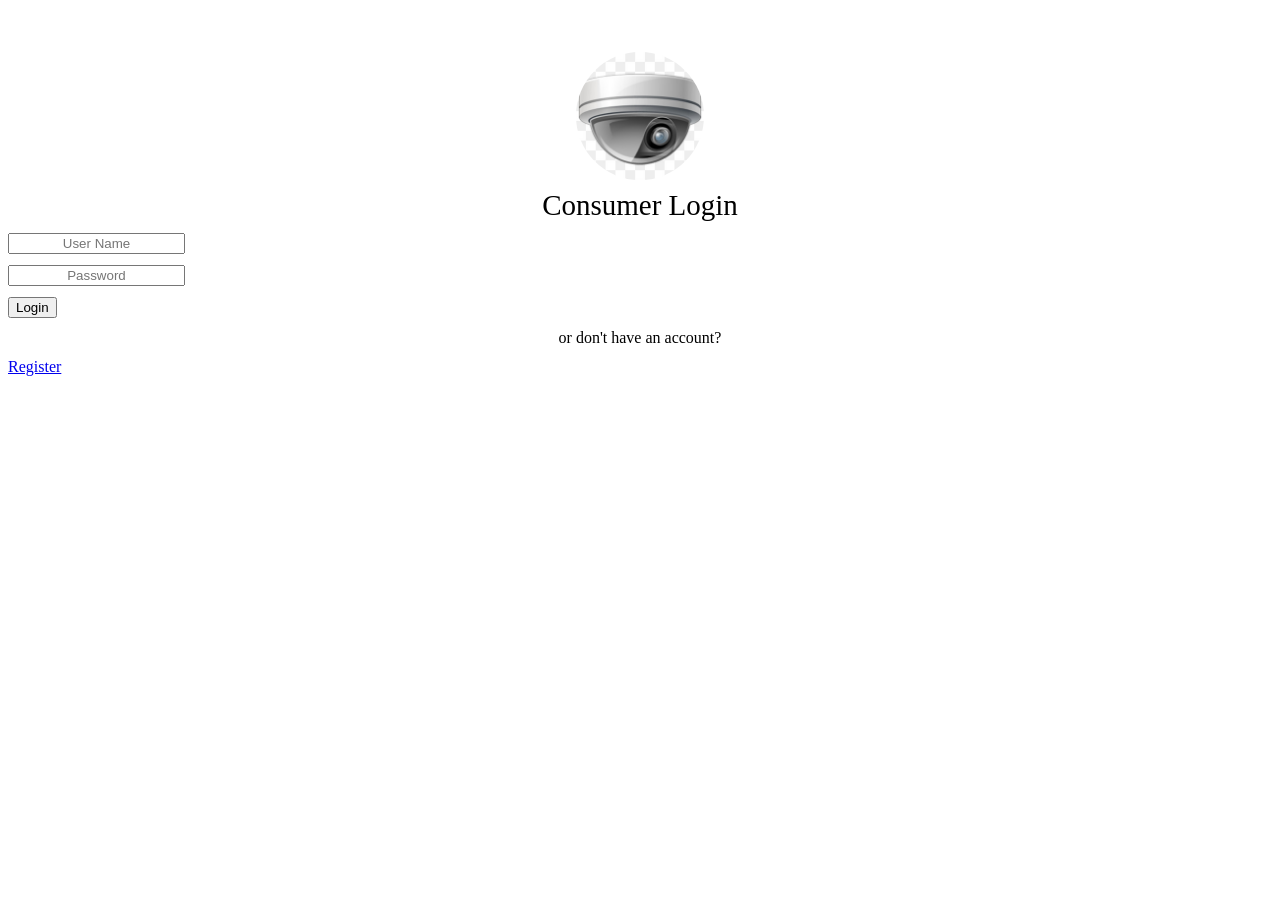
<file: index.html>
<!DOCTYPE html>
<html>
<head>
	<meta name="viewport" content="width=device-width, initial-scale=1">
	<title></title>
    
    <link rel="import" href="inc_header.html" />    


	<!-- <script type="text/javascript" src="js/libraries/jquery.js"></script> -->

</head>
<body>

<style type="text/css">
	.vspacing{
		margin-bottom: 11px;
	}
</style>	

<div class="col-xs-12" data-api="consumer/login" >
	
	<div class="col-xs-12 vspacing" align="center">

<div class="col-xs-12" align="center">
	<img src="images/logo.jpg" style="
    width: 128px;
    border-radius: 50%;
    margin-top: 44px;
    margin-bottom: 5px;
" />
</div>

	
	  <label style="
    font-size: 29px;
    background-color: rgba(255,255,255,0.5);
    border-radius: 12px;
    padding: 5px;
">Consumer Login</label>	
   
	</div>

  
   <div class="col-xs-12">

   	 <div align="center" data-log-message class="alert alert-default" id="status" style="display: none;"></div>
   
   </div>


	<div class="col-xs-12 vspacing">
		
		<input type="text" data-param="email" class="form-control" placeholder="User Name" style="text-align: center;" />

	</div>


	<div class="col-xs-12 vspacing">
		
		<input type="password" data-param="password" class="form-control" placeholder="Password"  style="text-align: center;" />

	</div>


	<div class="col-xs-12 vspacing">
		
		<button type="button"  class="form-control btn btn-primary"  style="text-align: center;">
        <i class="fas fa-sign-in-alt" style="float: left;"></i>

        <span data-button data-waiting-text="Logging..." data-waiting-recover="Login.">
		Login
	   </span>
	</button>

	</div>


	<div class="col-xs-12 vspacing" align="center">
		<label style="
    background-color: rgba(255,255,255,0.5);
    border-radius: 12px;
    padding: 5px;">
		 or don't have an account?
	    </label>
	</div>




	<div class="col-xs-12 vspacing">
		
	<a href="consumer_register.html" class="form-control btn btn-default"  style="text-align: center;">
        <i class="fas fa-sign-in-alt" style="float: left;"></i>
        <span>
		Register
	   </span>
	</a>

	</div>


</div>

<script type="text/javascript">
	__action('is_logged',[]);
</script>

</body>
</html>
</file>
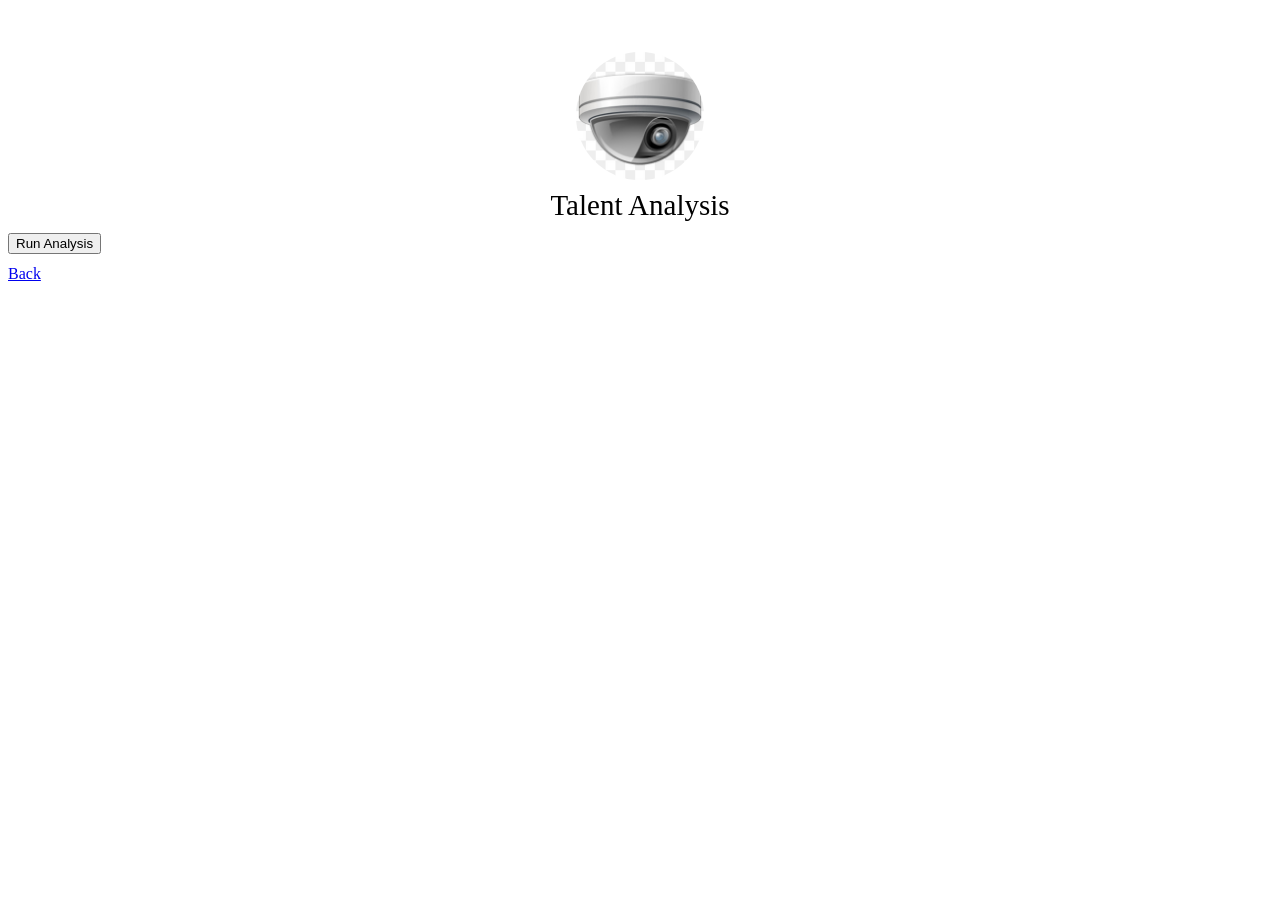
<file: analyse_talent.html>
<!DOCTYPE html>
<html>
<head>
  <meta name="viewport" content="width=device-width, initial-scale=1">
  <title></title>
    
    <link rel="import" href="inc_header.html" />    


  <!-- <script type="text/javascript" src="js/libraries/jquery.js"></script> -->

</head>
<body>

<style type="text/css">
  .vspacing{
    margin-bottom: 11px;
  }
</style>  



<div class="col-xs-12" data-blank>
  
  <div class="col-xs-12 vspacing" align="center">

<div class="col-xs-12" align="center">
  <img src="images/logo.jpg" style="
    width: 128px;
    border-radius: 50%;
    margin-top: 44px;
    margin-bottom: 5px;
" />
</div>

  
    <label style="
    font-size: 29px;
    background-color: rgba(255,255,255,0.5);
    border-radius: 12px;
    padding: 5px;
">Talent Analysis</label>  
   
  </div>



  
   <div class="col-xs-12">

     <div align="center" data-log-message class="alert alert-default" id="status" style="display: none;"></div>
   
   </div>



<div class="col-xs-12 vspacing" data-array>
  <script type="text/html">
    $output = '';
    var list = [{name:'bvn','label':'BVN'},{name:'phone','label':'Phone Number'},
    {name:'email','label':'E-mail'},{name:'account_number','label':'Acc. Number'}];

    $.each(list,function(k,v){
       
       $output+='<div class="col-xs-12 vspacing" data-api="talent/analyse/' + v.name + '">
    
    <div align="center">
    <input type="text" data-skip-clear data-param="' + v.name + '" class="form-control" placeholder="' + v.label + '" style="text-align: center;margin-bottom: 7px;" data-required="not_empty"/>
    </div>    
    <div align="center">
      <button type="button" class="btn btn-warning form-control" data-button data-waiting-text="Analysing..." data-waiting-recover="Analyse.">Analyse</button>
    </div>

    <div id="' + v.name + '" data-array data-array-post="#array-post" data-array-id="talent/analyse/' + v.name + '">
      <list-output></list-output>
    </div>

  </div>';
 
    });
  </script>
  <list-output></list-output>
</div>




    <div align="center" id="array-post">
      <script type="text/html">
        $output='';
        
        var list = __action('session',[$id]);

        $output+= '
        <div class="panel panel-primary" style="
    margin-top: 3px;
">
        <div class="panel-heading">'
         + list.data.length + ' Occurences...
        </div>  
        <div class="panel-body" data-v-slide style="background-color: #fff;">
          View more >>>
          <div class="panel-body">
            ';

          $.each(list.data,function(k,v){
            
            $output+='
             
             <div class="col-xs-12" align="right">
               <b style="color: green;">(' + v.date_created + ')</b>
             </div>
             <div class="col-xs-12">
               <label>
                 <b style="color: blue;">Surname :</b> ' + v.surname + '
               </label>
             </div>
             <div class="col-xs-12">
               <label>
                 <b style="color: blue;">First Name :</b> ' + v.first_name + '
               </label>
             </div>
             <div class="col-xs-12">
               <label>
                 <b style="color: blue;">Last Name :</b> ' + v.last_name + '
               </label>
             </div>
             <div class="col-xs-12">
               <label>
                 <b style="color: blue;">E-mail :</b> ' + v.email + '
               </label>
             </div>

             <div class="col-xs-12">
               <label>
                 <b style="color: blue;">BVN :</b> ' + v.bvn + '
               </label>
             </div>
             <div class="col-xs-12">
               <label>
                 <b style="color: blue;">Phone :</b> ' + v.phone + '
               </label>
             </div>
             <div class="col-xs-12">
               <label>
                 <b style="color: blue;">Account Number :</b> ' + v.account_number + '
               </label>
             </div>
             <div class="col-xs-12" style="border-bottom: 2px solid #555;">
             </div>


            ';

          });  

         $output+='
          </div>
        </div>
       </div>';
        
        
      </script>
      <list-output></list-output>
    </div>




  <div class="col-xs-12 vspacing">
    
    <button type="button" class="form-control btn btn-default"  style="text-align: center;">
        <i class="fas fa-sign-in-alt" style="float: left;"></i>

        <span data-trigger-batch="['data-button']">
          Run Analysis
        </span>
  </button>

  </div>


  <div class="col-xs-12 vspacing">
    
  <a href="dashboard.html" class="form-control btn btn-primary"  style="text-align: center;">
        <i class="fas fa-sign-in-alt" style="float: left;"></i>
        <span>
    Back
     </span>
  </a>

  </div>
  





</div>

<script type="text/javascript">
  __action('is_not_logged',[]);
</script>

</body>
</html>
</file>
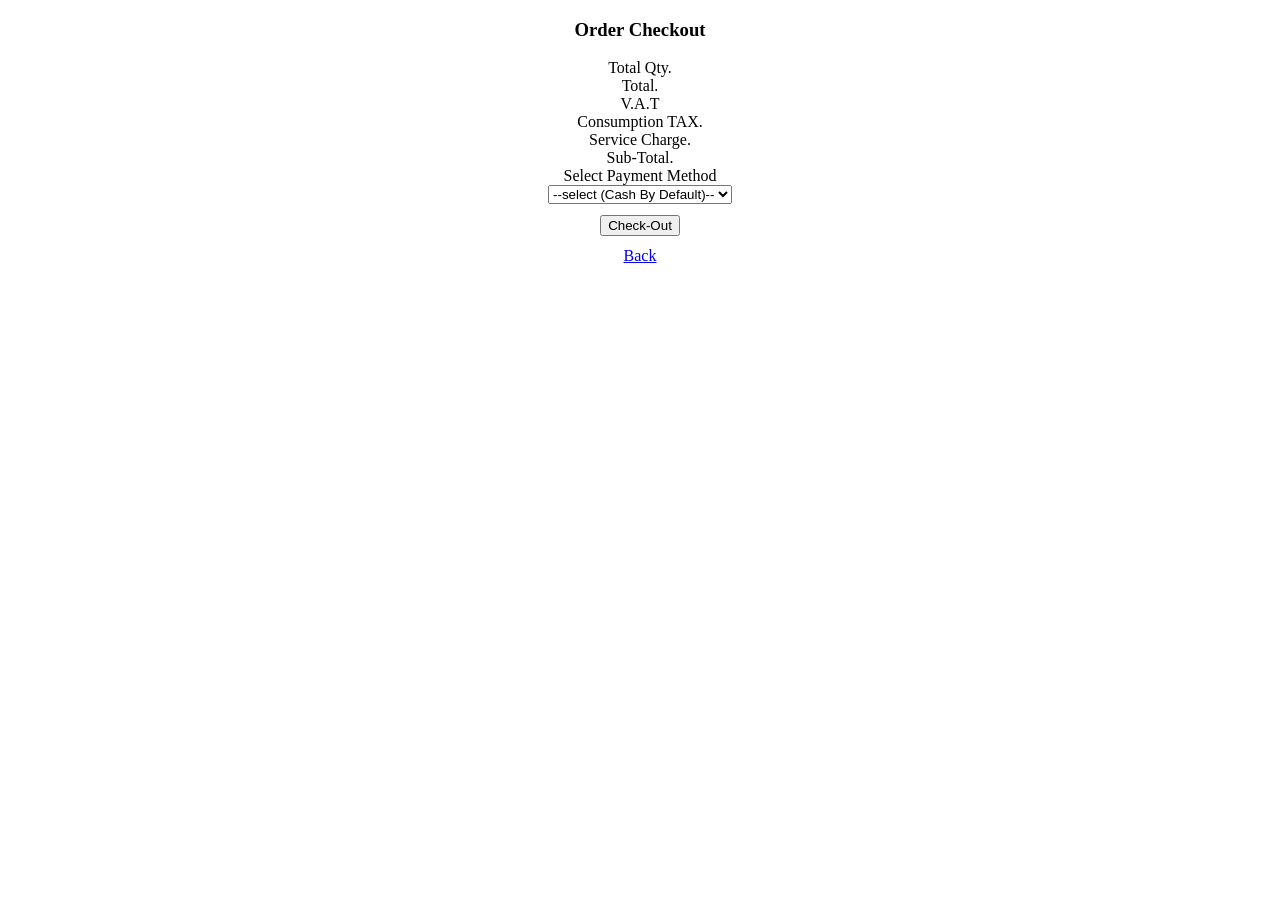
<file: checkout.html>
<!DOCTYPE html>
<html>
<head>
	<meta name="viewport" content="width=device-width, initial-scale=1">
	<title></title>

<link rel="import" href="inc_header.html" />

	<!-- <script type="text/javascript" src="js/libraries/jquery.js"></script> -->

</head>
<body>

<style type="text/css">
	.vspacing{
		margin-bottom: 11px;
	}
</style>	




<div class="col-xs-12" style="padding: 0;background-color: rgba(255,255,255,0.4);" align="center">
	

  <div>
    <h3>
      Order Checkout
    </h3>
  </div>

  <div class="col-xs-12">
    <label id="current_customer_name">
    </label>
  </div>


  <div class="col-xs-12">
    <label>
      Total Qty. <span id="count"></span>
    </label>
  </div>


  <div class="col-xs-12">
    <label>
      Total. <span id="total"></span>
    </label>
  </div>

  <div class="col-xs-12">
    <label>
      V.A.T <span id="vat"></span>
    </label>
  </div>


  <div class="col-xs-12">
    <label>
      Consumption TAX. <span id="consumption_tax"></span>
    </label>
  </div>


  <div class="col-xs-12">
    <label>
      Service Charge. <span id="service_charge"></span>
    </label>
  </div>



  <div class="col-xs-12">
    <label>
      Sub-Total. <span id="sub_total"></span>
    </label>
  </div>


  <div class="col-xs-12">
    <label>
      Select Payment Method
    </label>
  </div>


  <div class="col-xs-12">
    
     <select id="payment_method" class="form-control">
       <option value="cash">--select (Cash By Default)--</option>
       <option value="cash">Cash</option>
       <option value="card">Card</option>
       <option value="both">Both/Split-Payments</option>
     </select>

  </div>


<div class="col-xs-12" id="split" style="
    padding: 0;
    margin-top: 11px;
    display: none;
">
  
  <div class="col-xs-6">
    <input type="number" id="pcash" placeholder="Cash Value" class="form-control" />
  </div>
  <div class="col-xs-6">
    <input type="number" id="pcard" placeholder="Card Value" class="form-control">
  </div>

</div>

<!--   <div class="col-xs-12">
    <label>
      Amount Tendered
    </label>
  </div>

  <div class="col-xs-12">
    <input placeholder="Amount Tendered" type="number" name="" id="amount-tendered" class="form-control" />
  </div>
 -->

  <div class="col-xs-12 vspacing" style="margin-top: 11px;">
    

        <button id="checkout" class="btn btn-success form-control">
         
         <i class="fas fa-shopping-cart" style="float: left;"></i>

        <span>
        Check-Out
        </span>

      </button>


  </div>



	<div class="col-xs-12 vspacing" style="margin-top: 11px;">
		

        <a href="tables.html" class="btn btn-primary form-control">
<i class="fas fa-chevron-circle-left" style="float: left;"></i>

        Back</a>


	</div>


</div>

<script type="text/javascript">
	(function($){
		$(function(){

			
 __action('is_not_logged');



__action('init_crud_engine',{
   entity:'orders', //items
   salt:__filter('session',['current_table']) + '_' + __filter('session',['current_customer_salt'])
});


$('#current_customer_name').html(__filter('session',['current_customer_name']));

add_listener('compute_percentage',function(config){
 var r = (+config.percentage)/100 * (+config.value);
 return r;
});

var total = 0;
var summary = __action('orders_summary',function(k,v,result){
  total+=(+v.price);
  result.total = total;
});

var vat = (+(__filter('session',['vat'])));
var consumption_tax = (+(__filter('session',['consumption_tax'])));
var service_charge = (+(__filter('session',['service_charge'])));

var vat_value = __filter('compute_percentage',{
  percentage:vat,
  value:summary.total
});

var consumption_tax_value = __filter('compute_percentage',{
  percentage:consumption_tax,
  value:summary.total
});


var service_charge_value = __filter('compute_percentage',{
  percentage:service_charge,
  value:summary.total
});

var sub_total = summary.total + vat_value + consumption_tax_value + service_charge_value;


$('#vat').html(__filter('currency',vat_value) + ' @ ' + vat + '%.');

$('#consumption_tax').html(__filter('currency',consumption_tax_value) + ' @ ' + consumption_tax + '%');

$('#service_charge').html(__filter('currency',service_charge_value) + ' @ ' + service_charge + '%');

$('#sub_total').html(__filter('currency',sub_total));

$('#count').html(summary.count);
$('#total').html( __filter('currency',summary.total) );

$('#pcash').val(summary.total);

$('#pcash').on('keyup',function(){
 calculate_other($(this),'#pcard');
});

$('#pcard').on('keyup',function(){
 calculate_other($(this),'#pcash');
});

function calculate_other($ref,sel){
  var vl = +($ref.val());
  if (isNaN(vl)){
    $ref.val(0);
    $(sel).val(sub_total);
  }else{
    if (vl <= sub_total){
     $(sel).val(sub_total - (+vl));
    }else{
     $ref.val(0);
     $(sel).val(sub_total);     
    }
  }
}


// $('#current_table').html(__filter('get_table_name',__filter('session',['current_table'])));
var checkout_data = {};
var user_data = __action('session',['user_data']).admin_account;

checkout_data.user_id = user_data.id;
checkout_data.total_qty = summary.count;
checkout_data.total_price = sub_total; // summary.total;
checkout_data.customer_name = __filter('session',['current_customer_name']);

$('#checkout').on('click',function(){
  

  checkout_data.payment_type = $('#payment_method').val();
  checkout_data.card_split_value = $('#pcard').val();
  checkout_data.cash_split_value = $('#pcash').val();
  // checkout_data.amount_tendered = $('#amount-tendered').val();
  checkout_data.status = 2; //pending
  checkout_data.json_data = __action('orders_to_JSON');
  checkout_data.table_id = __filter('session',['current_table']);
  // checkout_data.total_price = sub_total;

  console.log(checkout_data);


  __action('order_checkout',checkout_data);




});


$('#payment_method').on('change',function(){
   var vl = $(this).val();
   if (vl == 'both'){
     $('#split').show();
   }else{
     $('#split').hide();
   }
});






          add_listener('ajax_loading',function(){
          	 $('#checkout').find('span').html('Loading...');
          });

          add_listener('ajax_done_loading',function(){
          	$('#checkout').find('span').html('Check-Out');
          	// __action('is_logged',[]);
          });

          add_listener('log_error',function(msg){

          });


          add_listener('log_success',function(msg){

          });

		});
	})(jQuery);
</script>
</body>
</html>
</file>
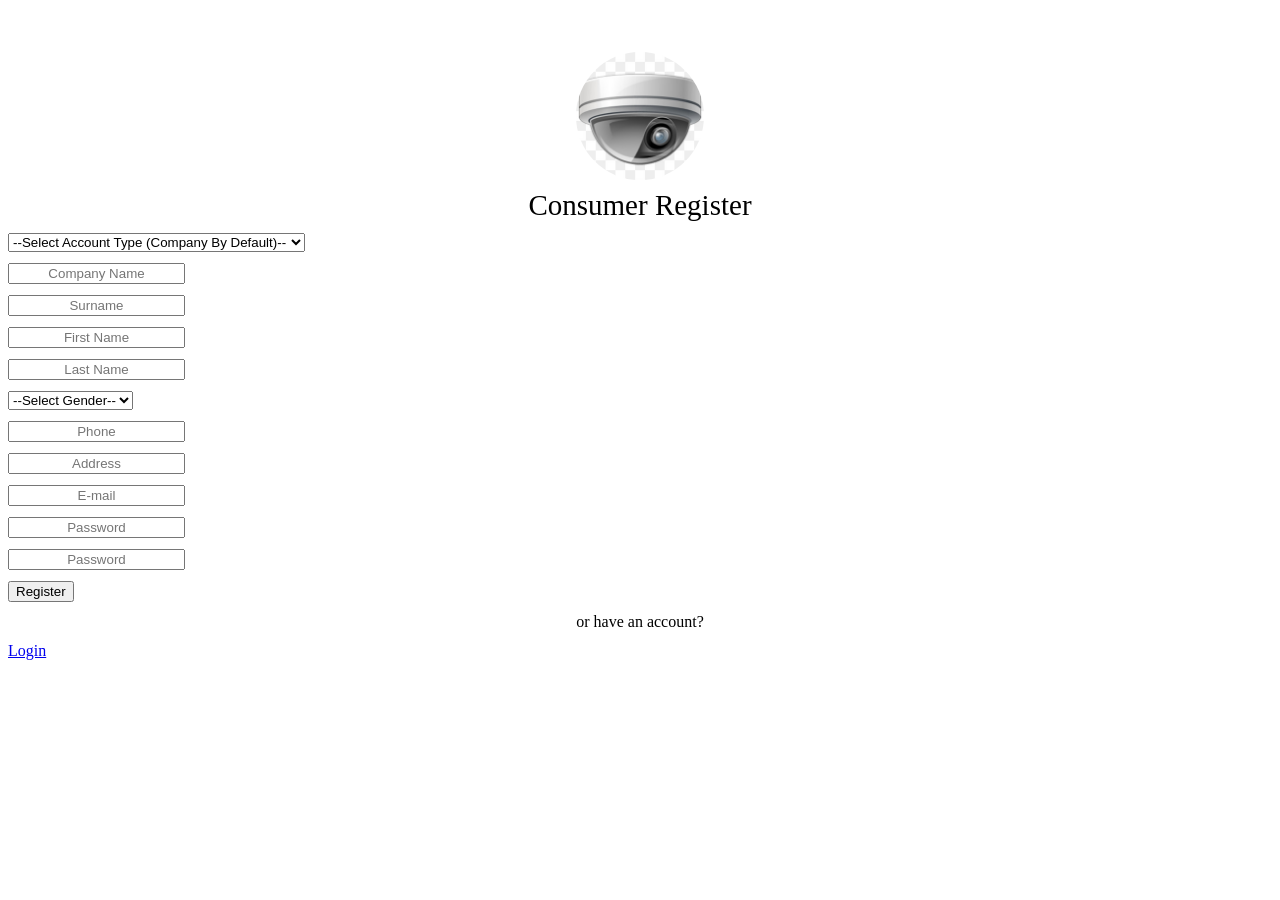
<file: consumer_register.html>
<!DOCTYPE html>
<html>
<head>
  <meta name="viewport" content="width=device-width, initial-scale=1">
  <title></title>
    
    <link rel="import" href="inc_header.html" />    


  <!-- <script type="text/javascript" src="js/libraries/jquery.js"></script> -->

</head>
<body>

<style type="text/css">
  .vspacing{
    margin-bottom: 11px;
  }
</style>  


<!-- <div class="col-xs-12" data-container="__action('get_age',[])">

  <input type="text" data-param="age"  data-required="not_empty" class="form-control" />
  <button type="button" data-button>Analyse Age</button>

  <div data-array>
    
    <list-template>
       $output = '';
       var $ages = __action('session',['ages']);
       $.each($ages,function(k,v){
        $output+='<div><b>' + v + '</b></div>';
       });
    </list-template>

    <list-output>  
    </list-output>  
  </div>
  
</div>
 -->
<!--   <div class="col-xs-12">
    
    <div data-api="consumer/list" style="background-color: #fff;">
      
      <div data-array>
        data-append
        <list-template>
          
          var list = __action('session',['consumers']);
          $output = '';
          
          $.each(list,function(k,v){
            $output+='<div>' + v.email + '</div>';
          });

        </list-template>

        <list-output></list-output>
      </div>

      <button type="button" data-sync-button data-waiting-text="Syncing" data-waiting-recover="Sync...">Sync</button>

    </div>


  </div>
 -->


<div class="col-xs-12" data-api="consumer/register">
  
  <div class="col-xs-12 vspacing" align="center">

<div class="col-xs-12" align="center">
  <img src="images/logo.jpg" style="
    width: 128px;
    border-radius: 50%;
    margin-top: 44px;
    margin-bottom: 5px;
" />
</div>

  
    <label style="
    font-size: 29px;
    background-color: rgba(255,255,255,0.5);
    border-radius: 12px;
    padding: 5px;
">Consumer Register</label>  
   
  </div>



  
   <div class="col-xs-12">

     <div align="center" data-log-message class="alert alert-default" id="status" style="display: none;"></div>
   
   </div>


  <div class="col-xs-12 vspacing">

    <select class="form-control" data-switch data-required="not_empty">
      <option value=" $value.account_type = 'company' ">--Select Account Type (Company By Default)--</option>
      <option value=" $value.account_type = 'company' ">Company</option>
      <option value=" $value.account_type = 'individual' ">Individual</option>
    </select>


    <input type="hidden" data-param="account_type" data-set="$value.account_type" />


  </div>



  <div class="col-xs-12 vspacing" data-show="($value.account_type == 'company')">
    
    <input type="text" data-param="name" class="form-control" placeholder="Company Name" style="text-align: center;" data-required="not_empty"/>

  </div>


  <div class="col-xs-12 vspacing" data-show="($value.account_type == 'individual')">
    
    <input type="text" data-param="surname" class="form-control" placeholder="Surname" style="text-align: center;" data-required="not_empty"/>

  </div>
  <div class="col-xs-12 vspacing" data-show="($value.account_type == 'individual')">
    
    <input type="text" data-param="first_name" class="form-control" placeholder="First Name" style="text-align: center;" data-required="not_empty"/>

  </div>
  <div class="col-xs-12 vspacing" data-show="($value.account_type == 'individual')" >
    
    <input type="text" data-param="last_name" class="form-control" placeholder="Last Name" style="text-align: center;" data-required="not_empty"/>

  </div>

  <div class="col-xs-12 vspacing" data-show="($value.account_type == 'individual')">

    <select class="form-control" data-param="gender" data-required="not_empty">
      <option value="">--Select Gender--</option>
      <option value="m">Male</option>
      <option value="f">Female</option>
    </select>
    

  </div>


<!--   <div class="col-xs-12 vspacing" data-array="get_numbers">
   $output='start>>';
   for (var i in $data){
      $output+= '<div >' + $data[i] + '</div>';
   }
   $output+='||stop.';
  </div>
 -->


  <div class="col-xs-12 vspacing">
    
    <input type="text" data-param="phone" class="form-control" placeholder="Phone" style="text-align: center;" data-required="not_empty"/>

  </div>
  <div class="col-xs-12 vspacing">
    
    <input type="text" data-param="address" class="form-control" placeholder="Address" style="text-align: center;" />

  </div>


  <div class="col-xs-12 vspacing">
    
    <input type="text" data-param="email" class="form-control" placeholder="E-mail" style="text-align: center;" data-required="email"  />
    <!-- data-set="__action('session',['consumer_data']).auth_data.email" -->

  </div>



  <div class="col-xs-12 vspacing">
    
    <input type="password" data-param="password" class="form-control" placeholder="Password"  style="text-align: center;" />

  </div>


  <div class="col-xs-12 vspacing">
    
    <input type="password" data-param="password2" class="form-control" placeholder="Password"  style="text-align: center;" />

  </div>



  <div class="col-xs-12 vspacing">
    
    <button type="button" class="form-control btn btn-default"  style="text-align: center;">
        <i class="fas fa-sign-in-alt" style="float: left;"></i>

        <span data-button data-waiting-text="Registerring..." data-waiting-recover="Register.">
    Register
     </span>
  </button>

  </div>


  <div class="col-xs-12 vspacing" align="center">
    <label style="
    background-color: rgba(255,255,255,0.5);
    border-radius: 12px;
    padding: 5px;">
     or have an account?
      </label>
  </div>




  <div class="col-xs-12 vspacing">
    
  <a href="index.html" class="form-control btn btn-primary"  style="text-align: center;">
        <i class="fas fa-sign-in-alt" style="float: left;"></i>
        <span>
    Login
     </span>
  </a>

  </div>


</div>

<script type="text/javascript">
  __action('is_logged',[]);
</script>

</body>
</html>
</file>
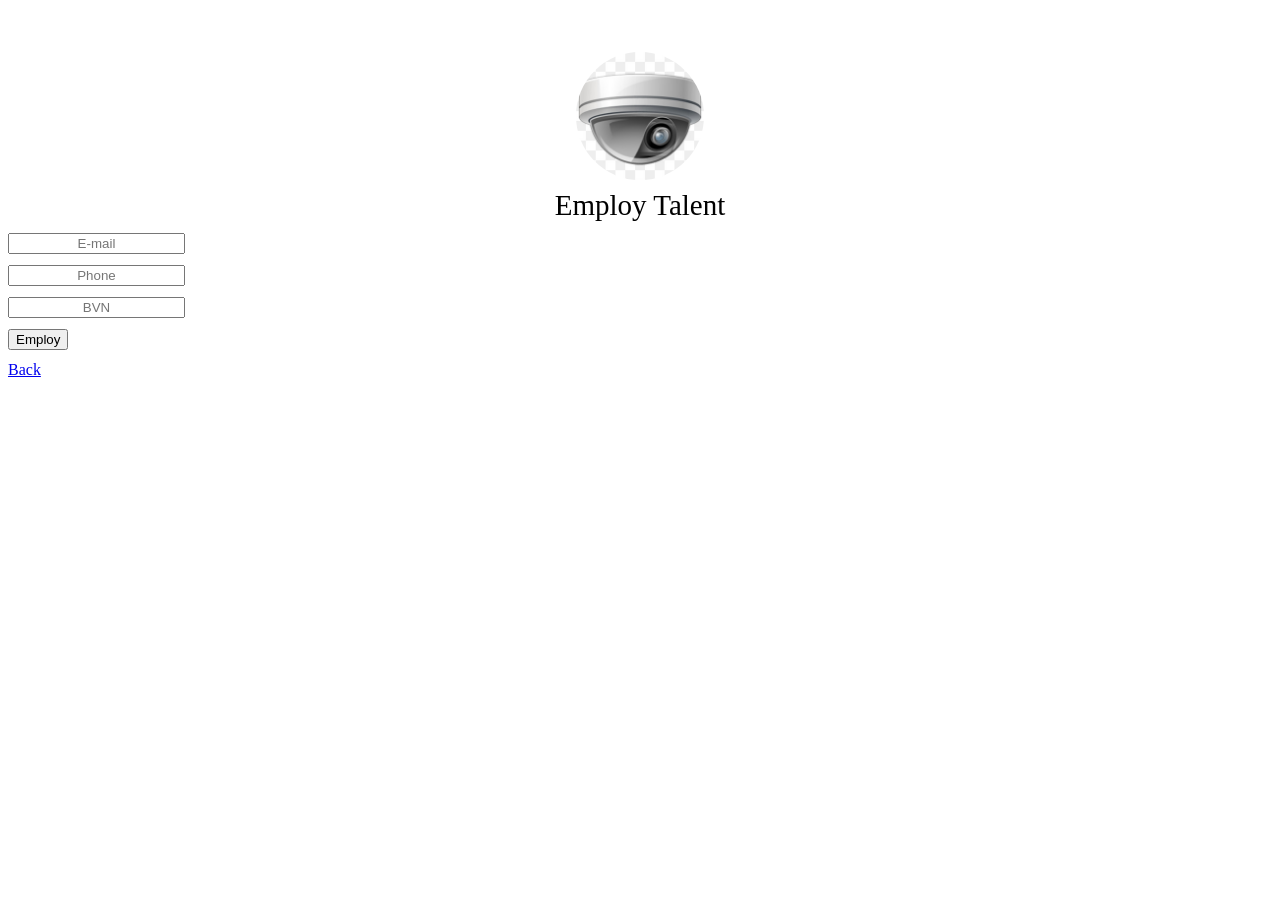
<file: employ_talent.html>
<!DOCTYPE html>
<html>
<head>
  <meta name="viewport" content="width=device-width, initial-scale=1">
  <title></title>
    
    <link rel="import" href="inc_header.html" />    


</head>
<body>

<style type="text/css">
  .vspacing{
    margin-bottom: 11px;
  }
</style>  




<div class="col-xs-12" data-api="talent_consumer/register">
  
  <div class="col-xs-12 vspacing" align="center">

<div class="col-xs-12" align="center">
  <img src="images/logo.jpg" style="
    width: 128px;
    border-radius: 50%;
    margin-top: 44px;
    margin-bottom: 5px;
" />
</div>

  
    <label style="
    font-size: 29px;
    background-color: rgba(255,255,255,0.5);
    border-radius: 12px;
    padding: 5px;
">Employ Talent</label>  
   
  </div>



  
   <div class="col-xs-12">

     <div align="center" data-log-message class="alert alert-default" id="status" style="display: none;"></div>
   
   </div>





  <div class="col-xs-12 vspacing">
    
    <input type="email" data-param="email" class="form-control" placeholder="E-mail" style="text-align: center;" data-required="not_empty"/>

    <input type="hidden" data-param="consumer_id" data-set="__action('session',['consumer_data']).auth_data.id" />

  </div>


  <div class="col-xs-12 vspacing">
    
    <input type="text" data-param="phone" class="form-control" placeholder="Phone" style="text-align: center;" data-required="not_empty"/>

  </div>

  <div class="col-xs-12 vspacing">
    
    <input type="text" data-param="bvn" class="form-control" placeholder="BVN" style="text-align: center;" data-required="not_empty"/>

  </div>



  <div class="col-xs-12 vspacing">
    
    <button type="button" class="form-control btn btn-default"  style="text-align: center;">
        <i class="fas fa-sign-in-alt" style="float: left;"></i>

        <span data-confirm data-button data-waiting-text="Employing..." data-waiting-recover="Employ.">
    Employ
     </span>
  </button>

  </div>



  <div class="col-xs-12 vspacing">
    
  <a href="dashboard.html" class="form-control btn btn-primary"  style="text-align: center;">
        <i class="fas fa-sign-in-alt" style="float: left;"></i>
        <span>
    Back
     </span>
  </a>

  </div>


</div>

<script type="text/javascript">
  __action('is_not_logged',[]);
</script>

</body>
</html>
</file>
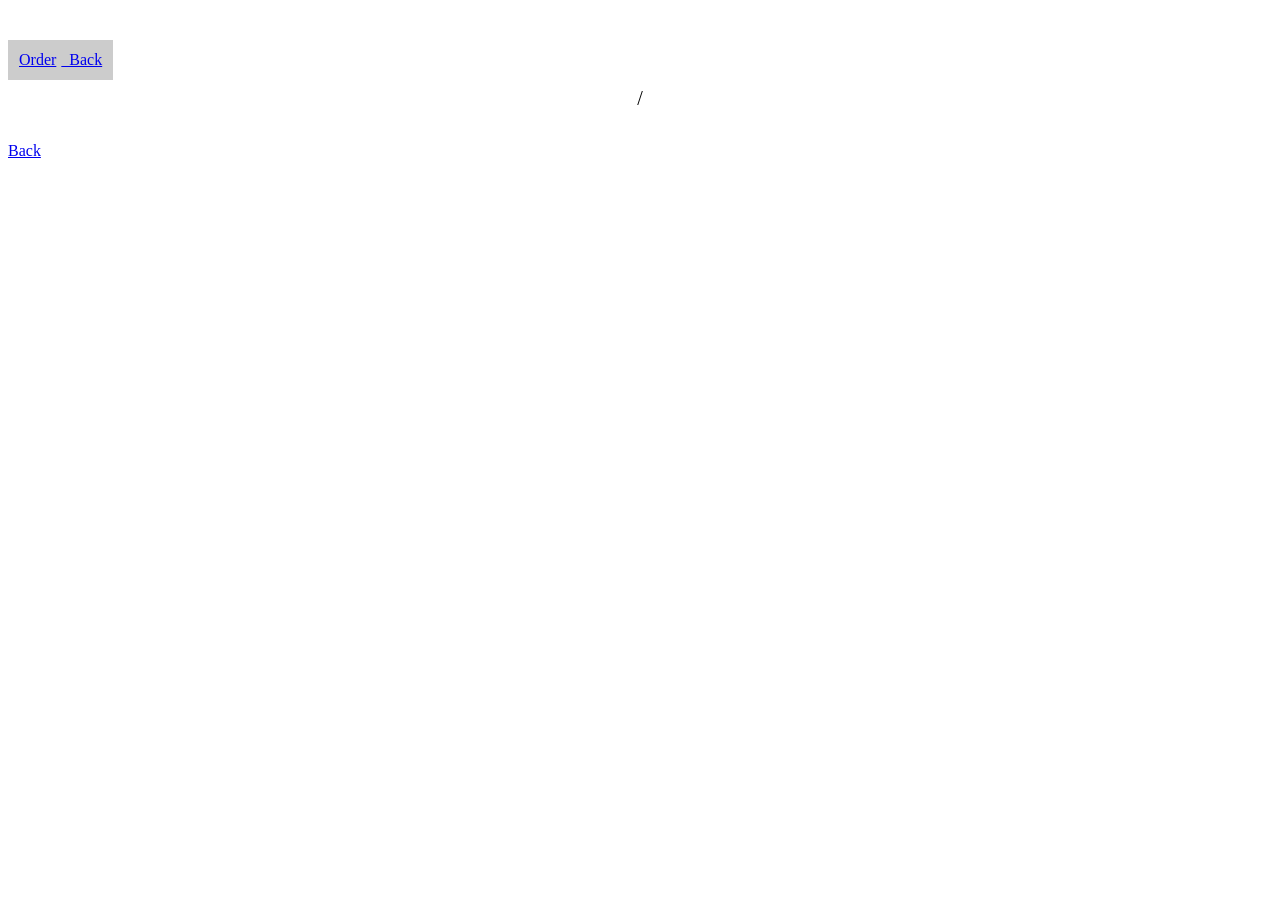
<file: items.html>
<!DOCTYPE html>
<html>
<head>
	<meta name="viewport" content="width=device-width, initial-scale=1">
	<title></title>
  
  <link rel="import" href="inc_header.html" />    

	<!-- <script type="text/javascript" src="js/libraries/jquery.js"></script> -->

</head>
<body>

<style type="text/css">
	.vspacing{
		margin-bottom: 11px;
	}
</style>	

<div class="col-xs-12" style="padding: 0;">
	
	<div class="col-xs-12 vspacing" align="center">
	
   
	</div>


<div class="col-xs-12 r2-nav" style="position: fixed;margin-top: 0;z-index: 9000;background-color: rgba(0,0,0,0.2);padding: 11px;">

  <a href="orders.html" class="btn btn-primary" id="order-summary" style="float: left;">Order</a>

  <a href="customers.html" class="btn btn-primary" style="margin-left: 5px;">
<i class="fas fa-chevron-circle-left"></i>
&nbsp;
  Back</a>

</div>


<div style="clear: both;margin-top: 40px;">&nbsp;</div>
  
   <div class="col-xs-12">

   	 <div class="alert alert-info" id="status" style="display: none;"></div>
   
   </div>



<div align="center" style="
    background-color: #fff;
    padding: 7px;
    font-size: 20px;
    margin-bottom: 7px;
    margin-top: 22px;
">
    
    <label>
      <span id="current_table"></span> /
      <span id="current_customer"></span>
    </label>   

</div>




<span id="outlet" style="
    margin-top: 12px;
    display: inline-block;
    width: 100%;
">
  
</span>


<!-- template start -->

<div id="template-parent-item" style="display: none;">
 <!-- start -->

  <div class="col-xs-12 vspacing">


        <button  class="btn btn-success form-control clk" data-id="sync-tables">
          <i class="fas fa-utensil-spoon" style="float: left;"></i>

          <span> Sync Tables</span>

        </button>


        <div class="col-xs-12" id="sub-items" style="display: none;">
        </div>        


  </div>

  <!-- stop -->
</div>

<div id="template-child-item" style="display: none;">

<!-- start -->

  <div class="col-xs-12 vspacing">


        <button  class="btn btn-primary form-control clk" data-id="sync-tables" style="margin-top: 5px;">

          <i class="fas fa-utensils" style="float: left;"></i>

          <span id="name"></span>
          
          <i class="fa fa-plus-circle"></i>

        </button>



  </div>


<!-- stop -->
  
</div>

<!-- template stop -->







	<div class="col-xs-12 vspacing">
		
       <a href="customers.html" class="btn btn-default form-control" >Back</a>

	</div>


</div>

<script type="text/javascript">

	(function($){

		$(function(){

			
 __action('is_not_logged');

 
 $('#current_table').html(__filter('session', ['current_table_name'] ));
 $('#current_customer').html(__filter('session', ['current_customer_name'] ));


__action('load_menu_items');


//order_summary
 add_listener('orders_list_updated',function(){
  var total = 0;
  var summary = __action('orders_summary',function(k,v,result){
    
    console.log(v);

    total+=(+v.price);
    result.total = total;
  });

  console.log(summary);

  $('#order-summary').html(summary.count + 'qtys @' + __filter('currency',summary.total) );
 
  // __action('push_to_cloud');

 });


//trigger this action
__action('orders_list_updated');


          add_listener('ajax_loading',function(){
          	// $('#status').html('Loading...');

          });

          add_listener('ajax_done_loading',function(){

          	// $('#status').html('Loading...');
          	// __action('is_logged',[]);
          });

          add_listener('log_error',function(msg){

          });


          add_listener('log_success',function(msg){

          });

		});

	})(jQuery);

</script>
</body>
</html>
</file>
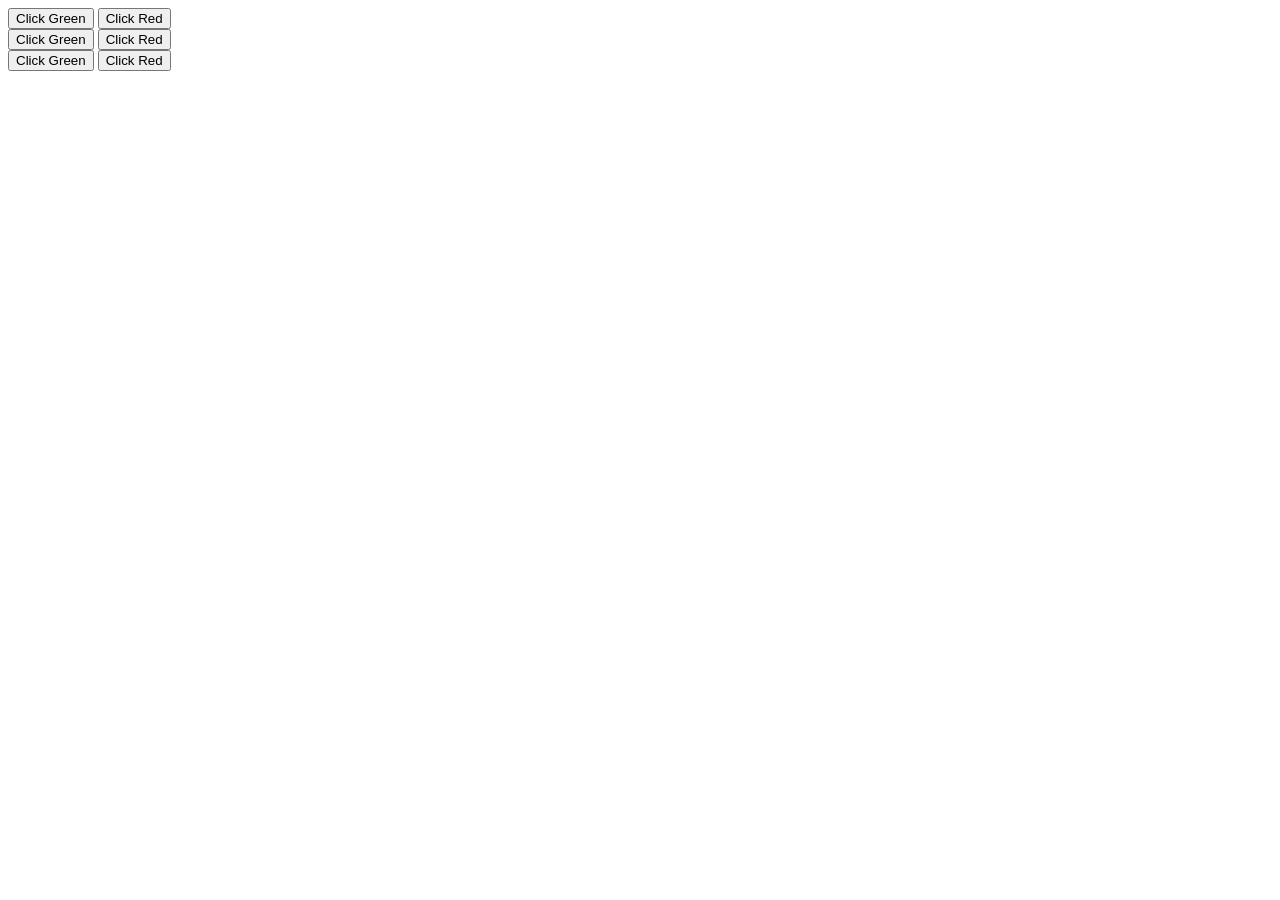
<file: list.html>
<!DOCTYPE html>
<html>
<head>
	<meta name="viewport" content="width=device-width, initial-scale=1">
	<title></title>
    
    <link rel="import" href="inc_header.html" />    


	<!-- <script type="text/javascript" src="js/libraries/jquery.js"></script> -->

</head>
<body>

<style type="text/css">
	.vspacing{
		margin-bottom: 11px;
	}
</style>	

<div id="list">

	<div class="lst">
		 <button data-green type="button">Click Green</button>
		 <button data-red type="button">Click Red</button>
	</div>

	<div class="lst">
		 <button data-green type="button">Click Green</button>
		 <button data-red type="button">Click Red</button>
	</div>


	<div class="lst">
		 <button data-green type="button">Click Green</button>
		 <button data-red type="button">Click Red</button>
	</div>



</div>




<script type="text/javascript">
	(function($){
		$(function(){

           $('#list').on('click','.lst',function(e){
           	
           	// console.log($(e.target));
           	
           	if ($(e.target).is('[data-green]')){
               // console.log('green');
               $(this).css('background-color','green');
           	}else if ($(e.target).is('[data-red]')){
           		$(this).css('background-color','red');
           	}

           });

		});
	})(jQuery);
</script>
</body>
</html>
</file>
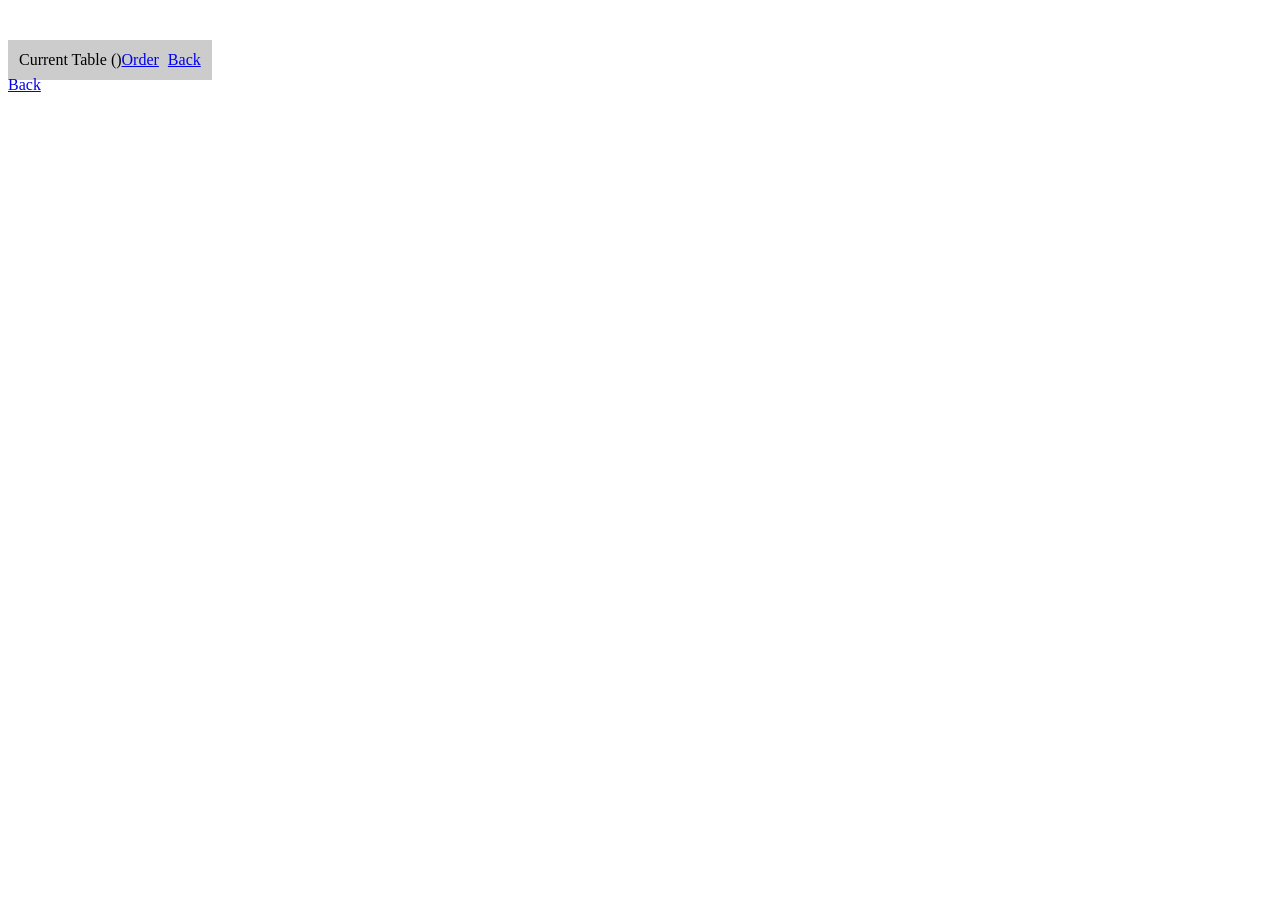
<file: menu_list.html>
<!DOCTYPE html>
<html>
<head>
	<meta name="viewport" content="width=device-width, initial-scale=1">
	<title></title>
  
  <link rel="import" href="inc_header.html" />    

	<!-- <script type="text/javascript" src="js/libraries/jquery.js"></script> -->

</head>
<body>

<style type="text/css">
	.vspacing{
		margin-bottom: 11px;
	}
</style>	

<div class="col-xs-12" style="padding: 0;">
	
	<div class="col-xs-12 vspacing" align="center">
	
   
	</div>


<div class="col-xs-12 r2-nav" style="position: fixed;margin-top: 0;z-index: 9000;background-color: rgba(0,0,0,0.2);padding: 11px;">

    <label style="float: left;">Current Table (<span id="current_table"></span>)</label> 

  <a href="table_orders.html" class="btn btn-primary" id="order-summary">Order</a>

  <a href="dashboard.html" class="btn btn-primary" style="margin-left: 5px;">Back</a>

</div>


<div style="clear: both;margin-top: 40px;">&nbsp;</div>
  
   <div class="col-xs-12">

   	 <div class="alert alert-info" id="status" style="display: none;"></div>
   
   </div>




<span id="outlet" style="
    margin-top: 12px;
    display: inline-block;
    width: 100%;
">
  
</span>


<!-- template start -->

<div id="template-parent-item" style="display: none;">
 <!-- start -->

  <div class="col-xs-12 vspacing">


        <button  class="btn btn-success form-control clk" data-id="sync-tables">
          Sync Tables
        </button>


        <div class="col-xs-12" id="sub-items" style="display: none;">
        </div>        


  </div>

  <!-- stop -->
</div>

<div id="template-child-item" style="display: none;">

<!-- start -->

  <div class="col-xs-12 vspacing">


        <button  class="btn btn-primary form-control clk" data-id="sync-tables" style="margin-top: 5px;">
          <span id="name"></span>
          
          <i class="fa fa-plus-circle"></i>

        </button>



  </div>


<!-- stop -->
  
</div>

<!-- template stop -->







	<div class="col-xs-12 vspacing">
		
       <a href="table_select_order.html" class="btn btn-default form-control" >Back</a>

	</div>


</div>

<script type="text/javascript">

	(function($){

		$(function(){

			
 __action('is_not_logged');

 
 $('#current_table').html(__filter('get_table_name',__filter('session',['current_table'])));


__action('load_menu_items');


//order_summary
 add_listener('order_item_updated',function(){

  var summary = __action('order_summary');

  $('#order-summary').html(summary.count + 'qtys @ =N= ' + __filter('currency',summary.total) );
 
 });


//trigger this action
__action('order_item_updated');


          add_listener('ajax_loading',function(){
          	// $('#status').html('Loading...');

          });

          add_listener('ajax_done_loading',function(){

          	// $('#status').html('Loading...');
          	// __action('is_logged',[]);
          });

          add_listener('log_error',function(msg){

          });


          add_listener('log_success',function(msg){

          });

		});

	})(jQuery);

</script>
</body>
</html>
</file>
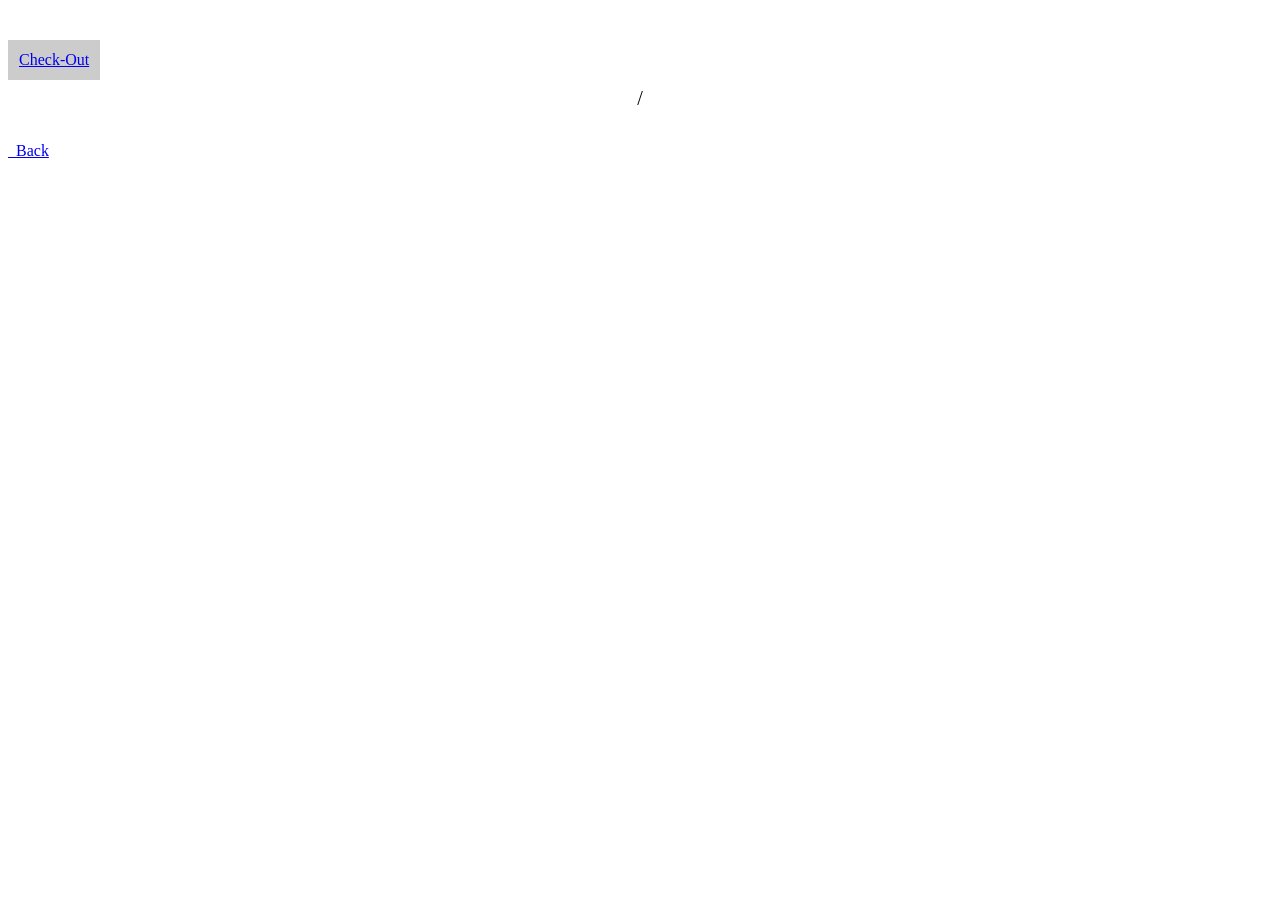
<file: orders.html>
<!DOCTYPE html>
<html>
<head>
	<meta name="viewport" content="width=device-width, initial-scale=1">
	<title></title>
  
  <link rel="import" href="inc_header.html" />    

	<!-- <script type="text/javascript" src="js/libraries/jquery.js"></script> -->

</head>
<body>

<style type="text/css">
	.vspacing{
		margin-bottom: 11px;
	}
</style>	

<div class="col-xs-12" style="padding: 0;">
	
	<div class="col-xs-12 vspacing" align="center">
	
   
	</div>


<div class="col-xs-12 r2-nav" style="position: fixed;margin-top: 0;z-index: 9000;background-color: rgba(0,0,0,0.2);padding: 11px;text-align: center;">


  <a href="checkout.html" class="btn btn-warning" id="order-summary">Check-Out</a>

<!--   <a href="items.html" class="btn btn-primary" style="margin-left: 5px;">
<i class="fas fa-chevron-circle-left"></i>
&nbsp;
  Back</a>
 -->
</div>


<div style="clear: both;margin-top: 40px;">&nbsp;</div>
  
   <div class="col-xs-12">

   	 <div class="alert alert-info" id="status" style="display: none;"></div>
   
   </div>



<div align="center" style="
    background-color: #fff;
    padding: 7px;
    font-size: 20px;
    margin-bottom: 7px;
    margin-top: 22px;
">
    
    <label>
      <span id="current_table"></span> /
      <span id="current_customer"></span>
    </label>   

</div>




<span id="outlet" style="
    margin-top: 12px;
    display: inline-block;
    width: 100%;
">
  
</span>


<!-- template start -->

<div id="template" style="display: none;">
 <!-- start -->

  <div class="col-xs-12 vspacing" style="
    background-color: rgba(255,255,255,0.5);
    padding: 11px;
">

    
    <div class="col-xs-12" id="name" style="float: left;">
      
    </div>


        <button id="remove"  class="btn btn-success clk" data-id="sync-tables" style="float: right;"> 
          <i class="far fa-trash-alt"></i>
        </button>



  </div>

  <!-- stop -->
</div>

<div id="template-child-item" style="display: none;">

<!-- start -->

  <div class="col-xs-12 vspacing" style="
    background-color: rgba(255,255,255,0.5);
    padding: 11px;
">


        <button  class="btn btn-primary form-control clk" data-id="sync-tables" style="margin-top: 5px;">
          <span id="name"></span>
          
          <i class="fa fa-plus-circle"></i>

        </button>



  </div>


<!-- stop -->
  
</div>

<!-- template stop -->







	<div class="col-xs-12 vspacing">
		
       <a href="items.html" class="btn btn-default form-control" >
<i class="fas fa-chevron-circle-left" style="float: left;"></i>
&nbsp;

       Back</a>

	</div>


</div>

<script type="text/javascript">

	(function($){

		$(function(){

			
 __action('is_not_logged');

 
 $('#current_table').html(__filter('session', ['current_table_name'] ));
 $('#current_customer').html(__filter('session', ['current_customer_name'] ));



__action('init_crud_engine',{
   entity:'orders', //items
   salt:__filter('session',['current_table']) + '_' + __filter('session',['current_customer_salt'])
});


__action('load_orders');



//order_summary
 add_listener('orders_list_updated',function(){
  var total = 0;
  var summary = __action('orders_summary',function(k,v,result){
    total+=(+v.price);
    result.total = total;
  });

  console.log(summary);
// summary.count + 'qtys @'
  $('#order-summary').html('Check-Out : ' + __filter('currency',summary.total) );

  __action('load_orders');
 
 });


//trigger this action
__action('orders_list_updated');


          add_listener('ajax_loading',function(){
          	// $('#status').html('Loading...');

          });

          add_listener('ajax_done_loading',function(){

          	// $('#status').html('Loading...');
          	// __action('is_logged',[]);
          });

          add_listener('log_error',function(msg){

          });


          add_listener('log_success',function(msg){

          });

		});

	})(jQuery);

</script>
</body>
</html>
</file>
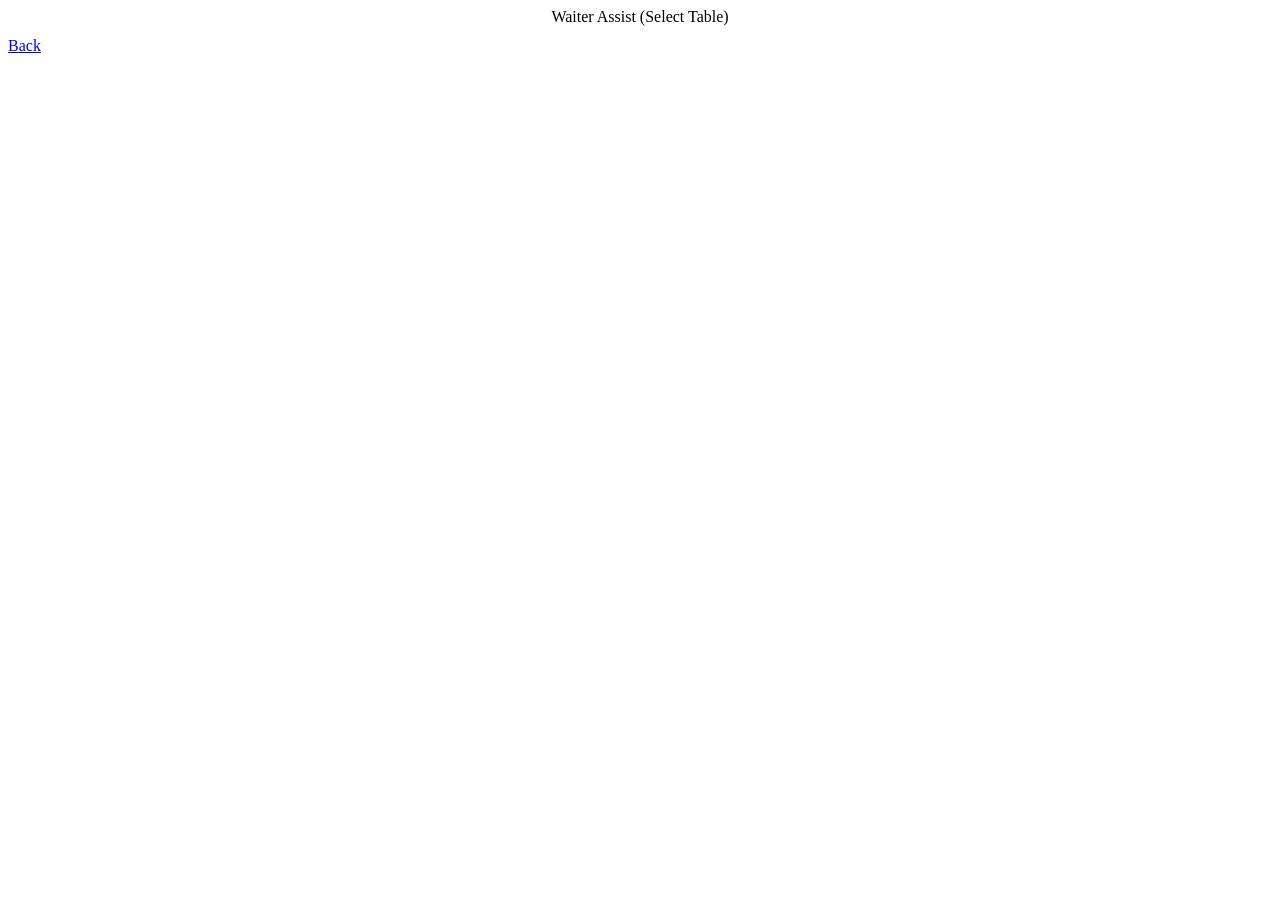
<file: table_select_assist.html>
<!DOCTYPE html>
<html>
<head>
	<meta name="viewport" content="width=device-width, initial-scale=1">
	<title></title>


<link rel="import" href="inc_header.html" />
    


	<!-- <script type="text/javascript" src="js/libraries/jquery.js"></script> -->

</head>
<body>

<style type="text/css">
	.vspacing{
		margin-bottom: 11px;
	}
</style>	

<div class="col-xs-12">
	
	<div class="col-xs-12 vspacing" align="center">
	
	  <label>Waiter Assist (Select Table)</label>	
   
	</div>

  
   <div class="col-xs-12">

   	 <div class="alert alert-info" id="status" style="display: none;"></div>
   
   </div>


<span id="outlet"></span>



<div id="template" style="display: none;">

<!-- template start   -->

  <div class="col-xs-12 vspacing">


        <button  class="btn btn-success form-control clk" data-id="sync-tables">

           Table[]

        </button>


  </div>


<!-- template stop -->

</div>
	










	<div class="col-xs-12 vspacing">
		

        <a href="dashboard.html" class="btn btn-default form-control" >Back</a>


	</div>


</div>

<script type="text/javascript">
	(function($){
		$(function(){

			
 __action('is_not_logged');

__action('load_table_assist',$('#outlet'));

		});
	})(jQuery);
</script>
</body>
</html>
</file>
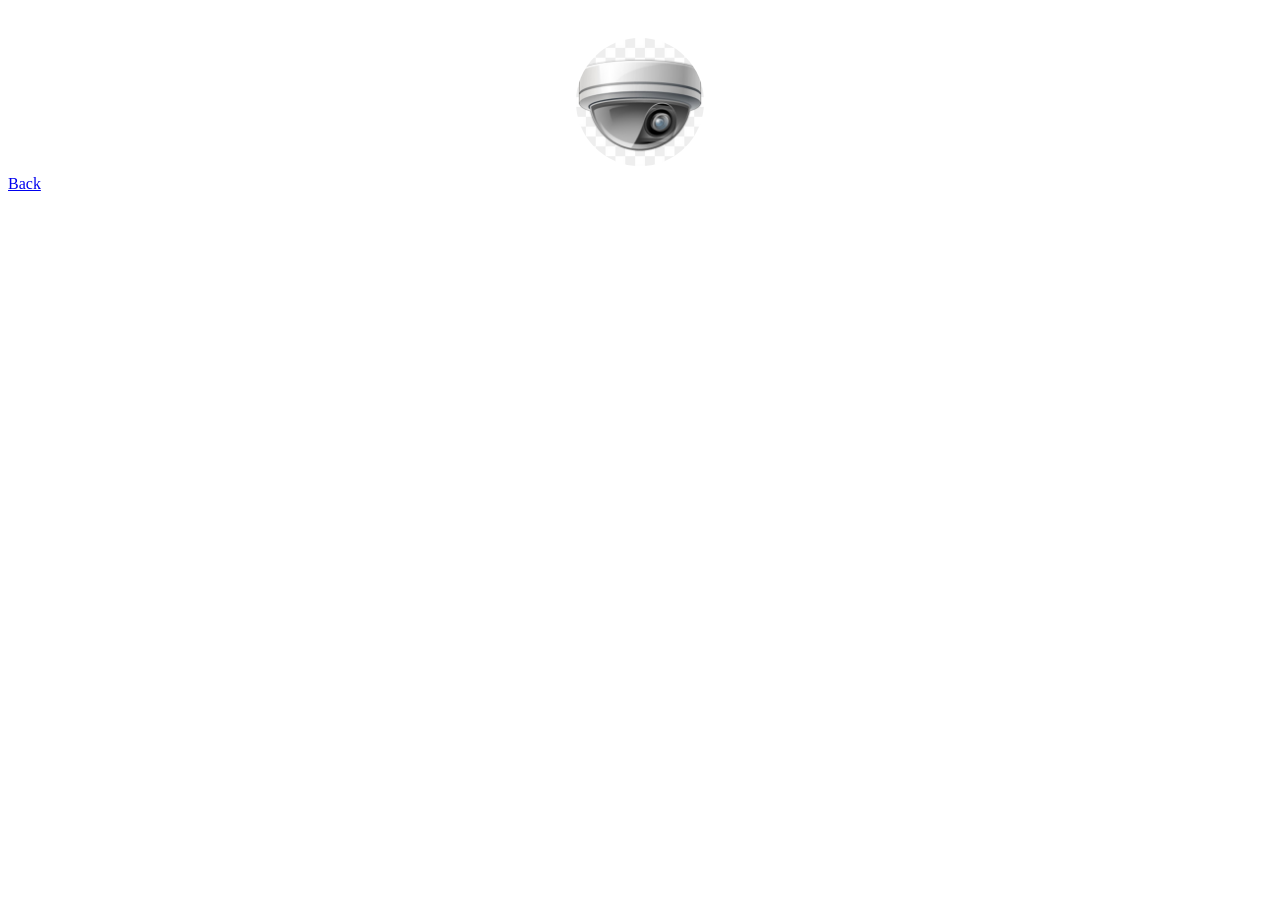
<file: tables.html>
<!DOCTYPE html>
<html>
<head>
	<meta name="viewport" content="width=device-width, initial-scale=1">
	<title></title>

<link rel="import" href="inc_header.html" />    


	<!-- <script type="text/javascript" src="js/libraries/jquery.js"></script> -->

</head>
<body>

<style type="text/css">
	.vspacing{
		margin-bottom: 11px;
	}
</style>	

<div class="col-xs-12" style="padding: 0;">
	
<!-- 	<div class="col-xs-12 vspacing r2-nav" align="center">
	
	  <label>Create Order (Select Table)</label>	
   
	</div>

 -->

<div class="col-xs-12" align="center">
  <img src="images/logo.jpg" style="
    width: 128px;
    border-radius: 50%;
    margin-top: 30px;
    margin-bottom: 5px;
" />
</div>

  
   <div class="col-xs-12">

   	 <div class="alert alert-info" id="status" style="display: none;"></div>
   
   </div>


<span id="outlet"></span>



<div id="template" style="display: none;">

<!-- template start   -->

  <div class="col-xs-4 vspacing">


        <button  class="btn btn-success form-control clk" data-id="sync-tables">

<i class="fas fa-thumbtack" style="float: left;"></i>
           <span>Table[]</span>

        </button>


  </div>


<!-- template stop -->

</div>
	










	<div class="col-xs-12 vspacing">
		

        <a href="dashboard.html" class="btn btn-default form-control" >
         <i class="fas fa-chevron-circle-left" style="float: left;"></i>
        Back</a>


	</div>


</div>

<script type="text/javascript">
	(function($){
		$(function(){

			
 __action('is_not_logged');


__action('init_crud_engine',{
   entity:'tables', //items
   salt:''
});

var waiter_table_id = __action('session',['waiter_table_id']);

__action('tables_reload_list',{
	template:'#template',
	outlet:'#outlet',
	cb:function($el,k,data){

		if (data.parent_id == waiter_table_id){

			  $el.find('button').find('span').html('(' + data.name + ')');
			  $el.find('button').on('click',function(){
			    
			    __action('session',['current_table',data.id,'string']);
			    __action('session',['current_table_name',data.name,'string']);
			    // location.href = 'menu_list.html';
			    location.href = 'customers.html';


			  	console.log('Get items data ...');

			  });

	          return true;
		}else{
			return false;
		}


	}
});




// __action('load_table_order',$('#outlet'));

		});
	})(jQuery);
</script>
</body>
</html>
</file>
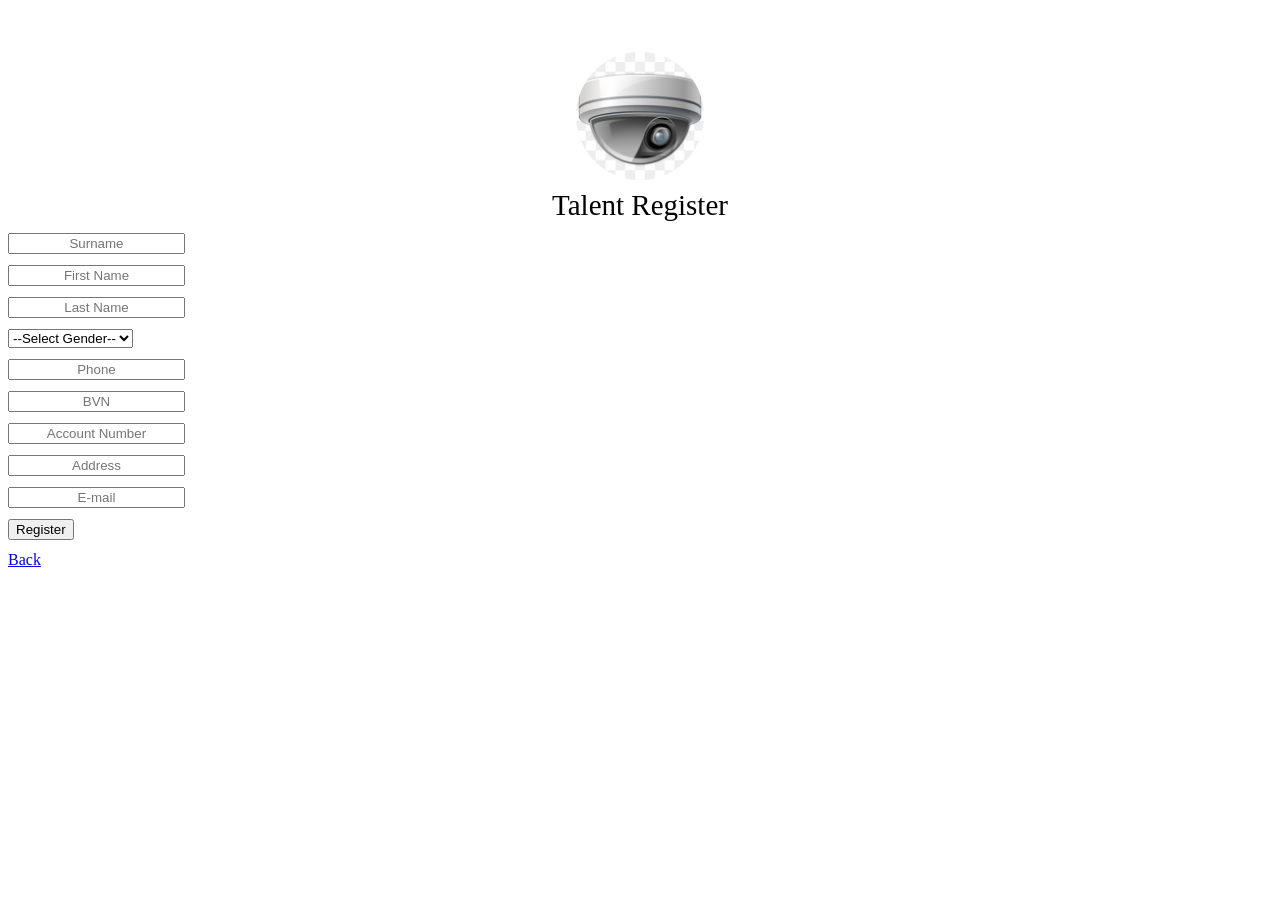
<file: talent_register.html>
<!DOCTYPE html>
<html>
<head>
  <meta name="viewport" content="width=device-width, initial-scale=1">
  <title></title>
    
    <link rel="import" href="inc_header.html" />    


  <!-- <script type="text/javascript" src="js/libraries/jquery.js"></script> -->

</head>
<body>

<style type="text/css">
  .vspacing{
    margin-bottom: 11px;
  }
</style>  


<!-- <div class="col-xs-12" data-container="__action('get_age',[])">

  <input type="text" data-param="age"  data-required="not_empty" class="form-control" />
  <button type="button" data-button>Analyse Age</button>

  <div data-array>
    
    <list-template>
       $output = '';
       var $ages = __action('session',['ages']);
       $.each($ages,function(k,v){
        $output+='<div><b>' + v + '</b></div>';
       });
    </list-template>

    <list-output>  
    </list-output>  
  </div>
  
</div>
 -->
<!--   <div class="col-xs-12">
    
    <div data-api="consumer/list" style="background-color: #fff;">
      
      <div data-array>
        data-append
        <list-template>
          
          var list = __action('session',['consumers']);
          $output = '';
          
          $.each(list,function(k,v){
            $output+='<div>' + v.email + '</div>';
          });

        </list-template>

        <list-output></list-output>
      </div>

      <button type="button" data-sync-button data-waiting-text="Syncing" data-waiting-recover="Sync...">Sync</button>

    </div>


  </div>
 -->


<div class="col-xs-12" data-api="talent/register">
  
  <div class="col-xs-12 vspacing" align="center">

<div class="col-xs-12" align="center">
  <img src="images/logo.jpg" style="
    width: 128px;
    border-radius: 50%;
    margin-top: 44px;
    margin-bottom: 5px;
" />
</div>

  
    <label style="
    font-size: 29px;
    background-color: rgba(255,255,255,0.5);
    border-radius: 12px;
    padding: 5px;
">Talent Register</label>  
   
  </div>



  
   <div class="col-xs-12">

     <div align="center" data-log-message class="alert alert-default" id="status" style="display: none;"></div>
   
   </div>





  <div class="col-xs-12 vspacing">
    
    <input type="text" data-param="surname" class="form-control" placeholder="Surname" style="text-align: center;" data-required="not_empty"/>

    <input type="hidden" data-param="created_by" data-set="__action('session',['consumer_data']).auth_data.id" />


  </div>
  <div class="col-xs-12 vspacing" >
    
    <input type="text" data-param="first_name" class="form-control" placeholder="First Name" style="text-align: center;" data-required="not_empty"/>

  </div>

  <div class="col-xs-12 vspacing">
    
    <input type="text" data-param="last_name" class="form-control" placeholder="Last Name" style="text-align: center;" data-required="not_empty"/>

  </div>

  <div class="col-xs-12 vspacing">

    <select class="form-control" data-param="gender" data-required="not_empty">
      <option value="">--Select Gender--</option>
      <option value="m">Male</option>
      <option value="f">Female</option>
    </select>
    

  </div>


  <div class="col-xs-12 vspacing">
    
    <input type="text" data-param="phone" class="form-control" placeholder="Phone" style="text-align: center;" data-required="not_empty"/>

  </div>


  <div class="col-xs-12 vspacing">
    
    <input type="text" data-param="bvn" class="form-control" placeholder="BVN" style="text-align: center;" data-required="not_empty"/>

  </div>


  <div class="col-xs-12 vspacing">
    
    <input type="text" data-param="account_number" class="form-control" placeholder="Account Number" style="text-align: center;" data-required="not_empty"/>

  </div>



  <div class="col-xs-12 vspacing">
    
    <input type="text" data-param="address" class="form-control" placeholder="Address" style="text-align: center;" />

  </div>


  <div class="col-xs-12 vspacing">
    
    <input type="text" data-param="email" class="form-control" placeholder="E-mail" style="text-align: center;" data-required="email"  />
    <!-- data-set="__action('session',['consumer_data']).auth_data.email" -->

  </div>



  <div class="col-xs-12 vspacing">
    
    <button type="button" class="form-control btn btn-default"  style="text-align: center;">
        <i class="fas fa-sign-in-alt" style="float: left;"></i>

        <span data-button data-waiting-text="Registerring..." data-waiting-recover="Register.">
    Register
     </span>
  </button>

  </div>


  <div class="col-xs-12 vspacing">
    
  <a href="dashboard.html" class="form-control btn btn-primary"  style="text-align: center;">
        <i class="fas fa-sign-in-alt" style="float: left;"></i>
        <span>
    Back
     </span>
  </a>

  </div>
  





</div>

<script type="text/javascript">
  __action('is_not_logged',[]);
</script>

</body>
</html>
</file>
